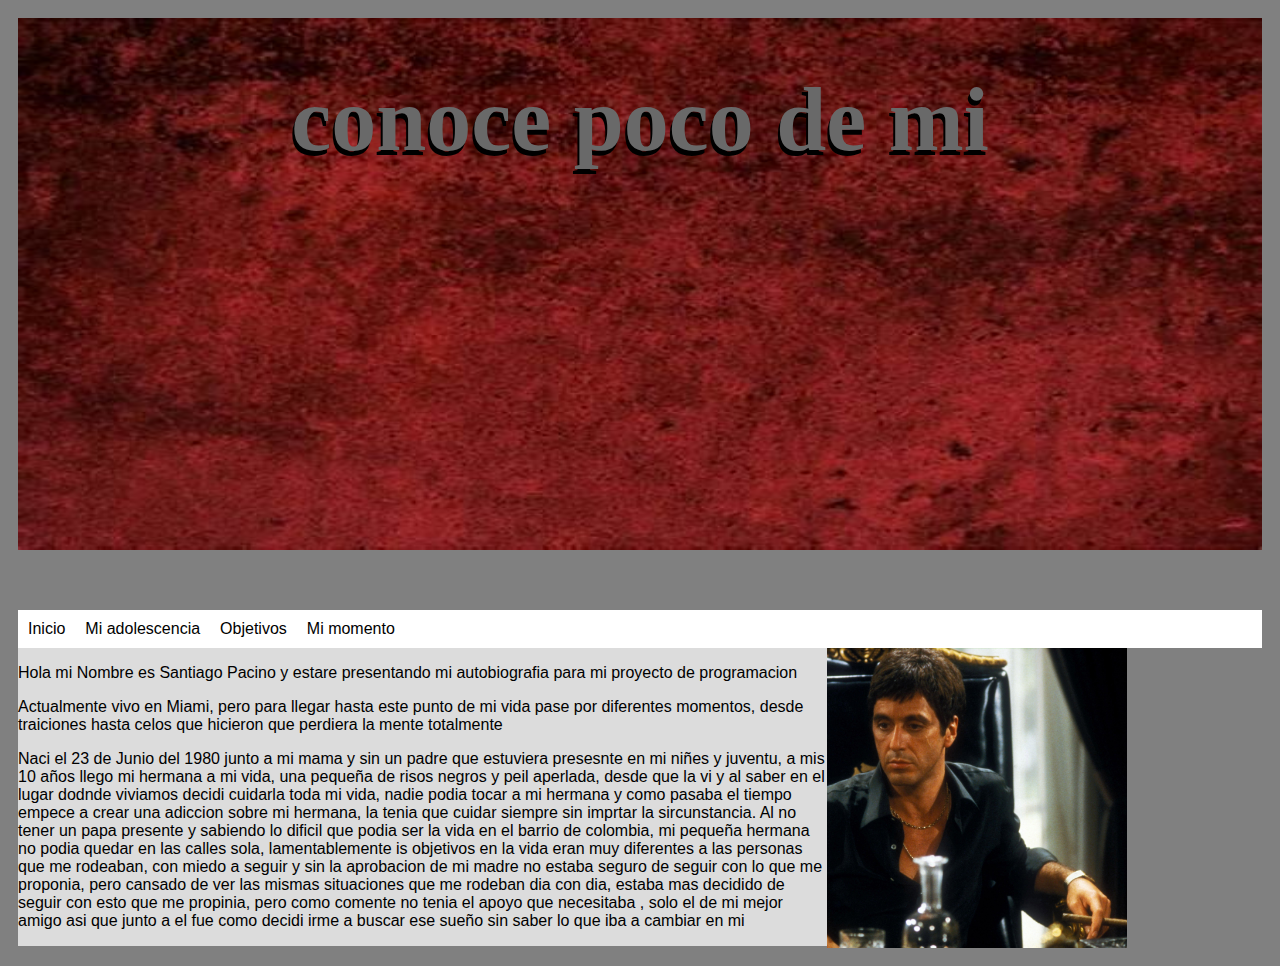
<file: index.html>
<!DOCTYPE>
<html>
    <head>
        <link href="estilote.css" rel="stylesheet" type="text/css">
     <title> yo</title>
    </head>
<body>
     <h1 class="encabezado"> conoce poco de mi </h1>
    
     <div class="menu">
            <a href="index.html">Inicio</a>
            <a href="ado.html">Mi adolescencia</a>
            <a href="lalala.html">Objetivos</a>
            <a href="momento.html">Mi momento</a>
            
        </div>
    <div class="izquierdo">
        <p> Hola mi Nombre es Santiago Pacino y estare presentando mi autobiografia para mi proyecto de programacion </p>
        <p>Actualmente vivo en Miami, pero para llegar hasta este punto de mi vida pase por diferentes momentos, desde traiciones hasta celos que hicieron que perdiera la mente totalmente  </p>
        <p>Naci el 23 de Junio del 1980 junto a mi mama y sin un padre que estuviera presesnte en mi niñes y juventu, a mis 10 años llego mi hermana a mi vida, una pequeña de risos negros y peil aperlada, desde que la vi y al saber en el lugar dodnde viviamos decidi cuidarla toda mi vida, nadie podia tocar a mi hermana y como pasaba el tiempo empece a crear una adiccion sobre mi hermana, la tenia que cuidar siempre sin imprtar la sircunstancia. Al no tener un papa presente y sabiendo lo dificil que podia ser la vida en el barrio de colombia, mi pequeña hermana no podia quedar en las calles sola, lamentablemente is objetivos en la vida eran muy diferentes a las personas que me rodeaban, con miedo a seguir y sin la aprobacion de mi madre no estaba seguro de seguir con lo que me proponia, pero cansado de ver las mismas situaciones que me rodeban dia con dia, estaba mas decidido de seguir con esto que me propinia, pero como comente no tenia el apoyo que necesitaba , solo el de mi mejor amigo asi que junto a el fue como decidi irme a buscar ese sueño sin saber lo que iba a cambiar en mi </p>
    </div>    
        <div class="der">
         <img src="fototo.jpg" alt="maury" height="300px" width="300px">
    
    </div>
    </body>
</html>
</file>
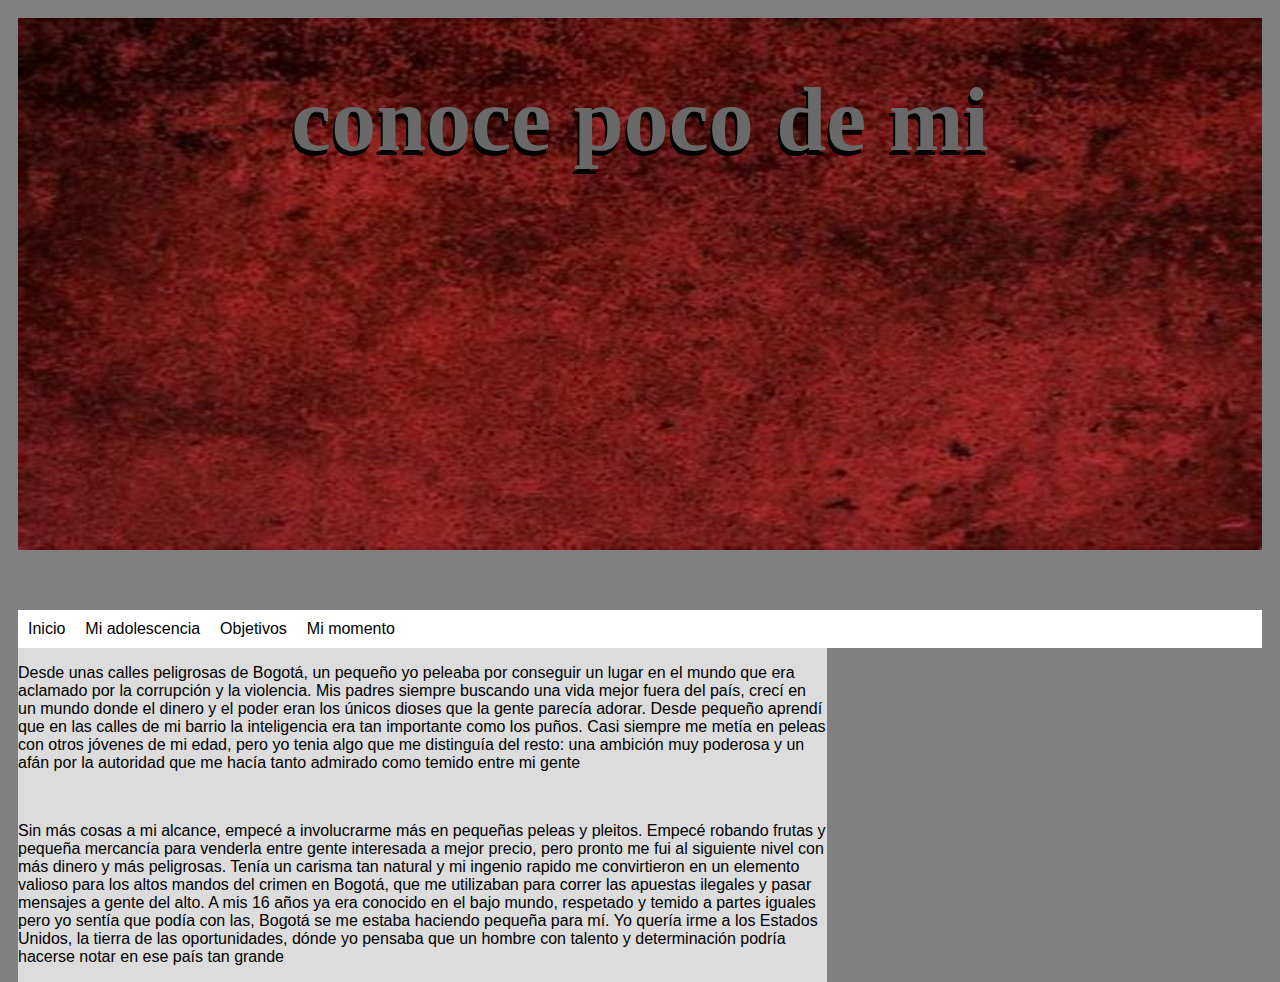
<file: ado.html>
<!DOCTYPE>
<html>
    <head>
        <link href="estilote.css" rel="stylesheet" type="text/css">
     <title>Autobiografia</title>
    </head>
<body>
     <h1 class="encabezado"> conoce poco de mi </h1>
    
     <div class="menu">
            <a href="index.html">Inicio</a>
            <a href="ado.html">Mi adolescencia</a>
            <a href="lalala.html">Objetivos</a>
            <a href="momento.html">Mi momento</a>
            
        </div>
    <div class="izquierdo">
        <p>Desde unas calles peligrosas de Bogotá, un pequeño yo peleaba por conseguir un lugar en el mundo que era aclamado por la corrupción y la violencia. Mis padres siempre buscando una vida mejor fuera del país, crecí en un mundo donde el dinero y el poder eran los únicos dioses que la gente parecía adorar. Desde pequeño aprendí que en las calles de mi barrio la inteligencia era tan importante como los puños. Casi siempre me metía en peleas con otros jóvenes de mi edad, pero yo tenia algo que me distinguía del resto: una ambición muy poderosa y un afán por la autoridad que me hacía tanto admirado como temido entre mi gente</p>
        <br>
        <p>Sin más cosas a mi alcance, empecé a involucrarme más en pequeñas peleas y pleitos. Empecé robando frutas y pequeña mercancía para venderla entre gente interesada a mejor precio, pero pronto me fui al siguiente nivel con más dinero y más peligrosas. Tenía un carisma tan natural y mi ingenio rapido me convirtieron en un elemento valioso para los altos mandos del crimen en Bogotá, que me utilizaban para correr las apuestas ilegales y pasar mensajes a gente del alto. A mis 16 años ya era conocido en el bajo mundo, respetado y temido a partes iguales pero yo sentía que podía con las, Bogotá se me estaba haciendo pequeña para mí. Yo quería irme a los Estados Unidos, la tierra de las oportunidades, dónde yo pensaba que un hombre con talento y determinación podría hacerse notar en ese país tan grande</p>
    </div>
    </body>
</html>
</file>
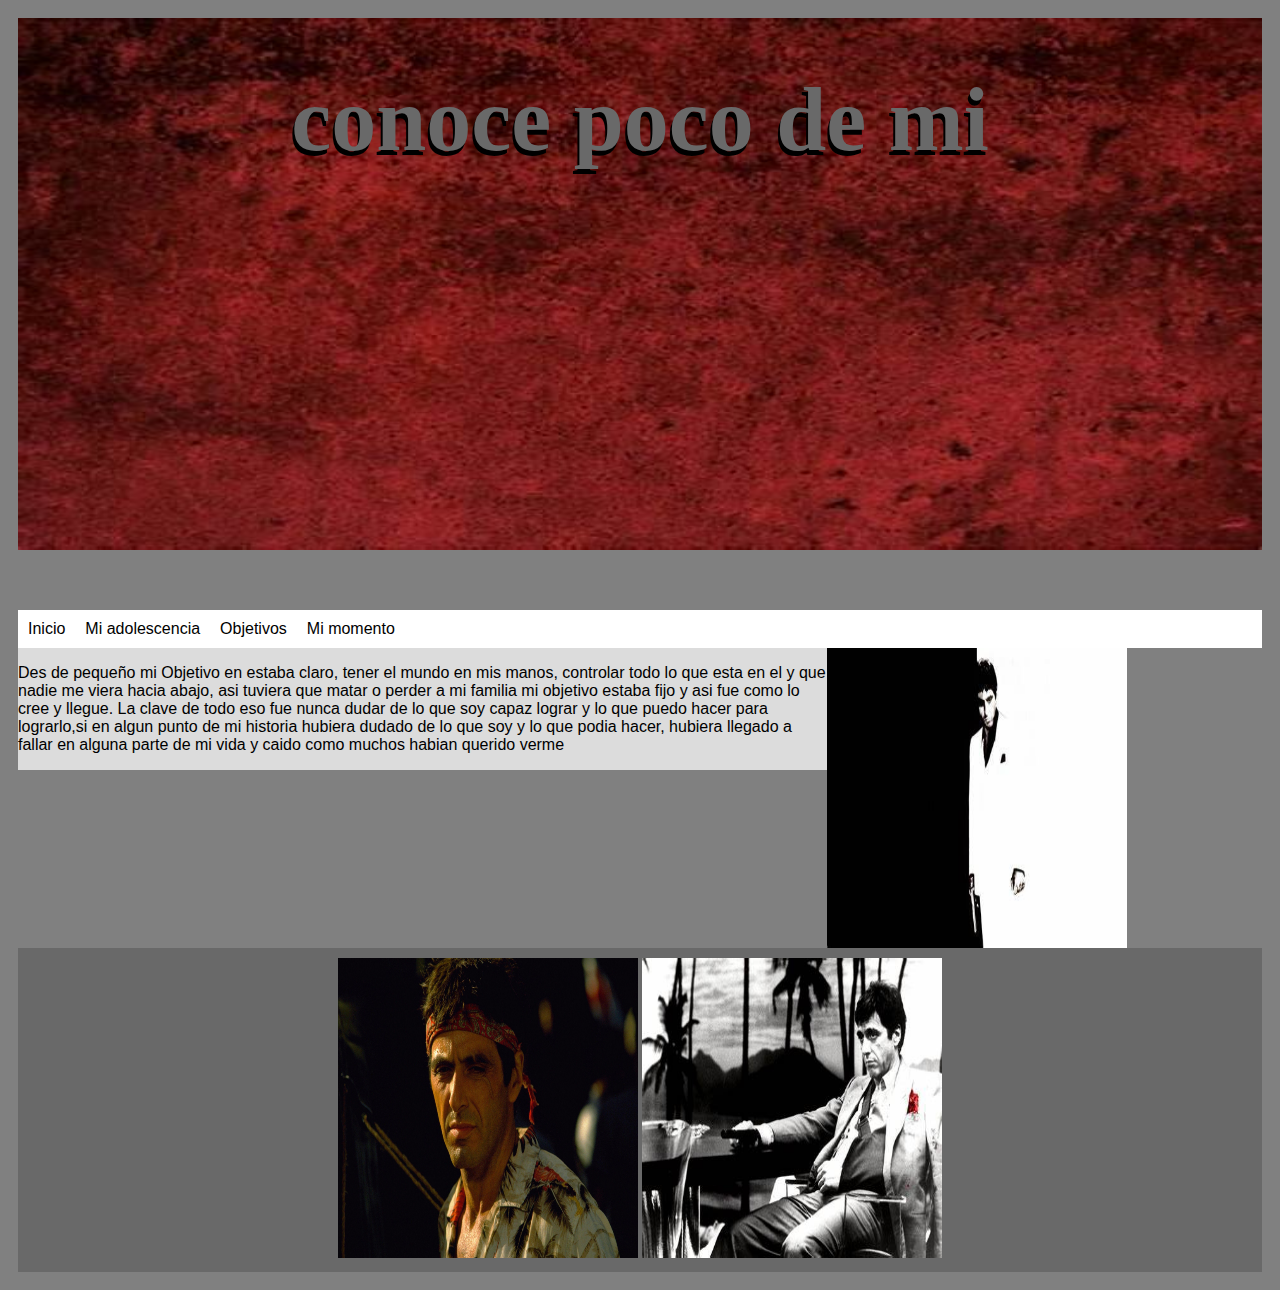
<file: lalala.html>
<!DOCTYPE>
<html>
    <head>
        <link href="estilote.css" rel="stylesheet" type="text/css">
     <title>Autobiografia</title>
    </head>
<body>
     <h1 class="encabezado"> conoce poco de mi </h1>
    
     <div class="menu">
            <a href="index.html">Inicio</a>
            <a href="ado.html">Mi adolescencia</a>
             <a href="lalala.html">Objetivos</a>
            <a href="momento.html">Mi momento</a>
            
        </div>
    <div class="izquierdo">
        <p> Des de pequeño mi Objetivo en estaba claro, tener el mundo en mis manos, controlar todo lo que esta en el y que nadie me viera hacia abajo, asi tuviera que matar o perder a mi familia mi objetivo estaba fijo y asi fue como lo cree y llegue. La clave de todo eso fue nunca dudar de lo que soy capaz lograr y lo que puedo hacer para lograrlo,si en algun punto de mi historia hubiera dudado de lo que soy y lo que podia hacer, hubiera llegado a fallar en alguna parte de mi vida y caido como muchos habian querido verme </p>
        </div>
    <div class="der">
         <img src="yo.png" alt="you" height="300px" width="300px">
    </div>
    <div class="pie">
         <img src="yopi.png" alt="you" height="300px" width="300px">

         <img src="esa.png" alt="you" height="300px" width="300px">
    
    </div>
    </body>
</html>
</file>
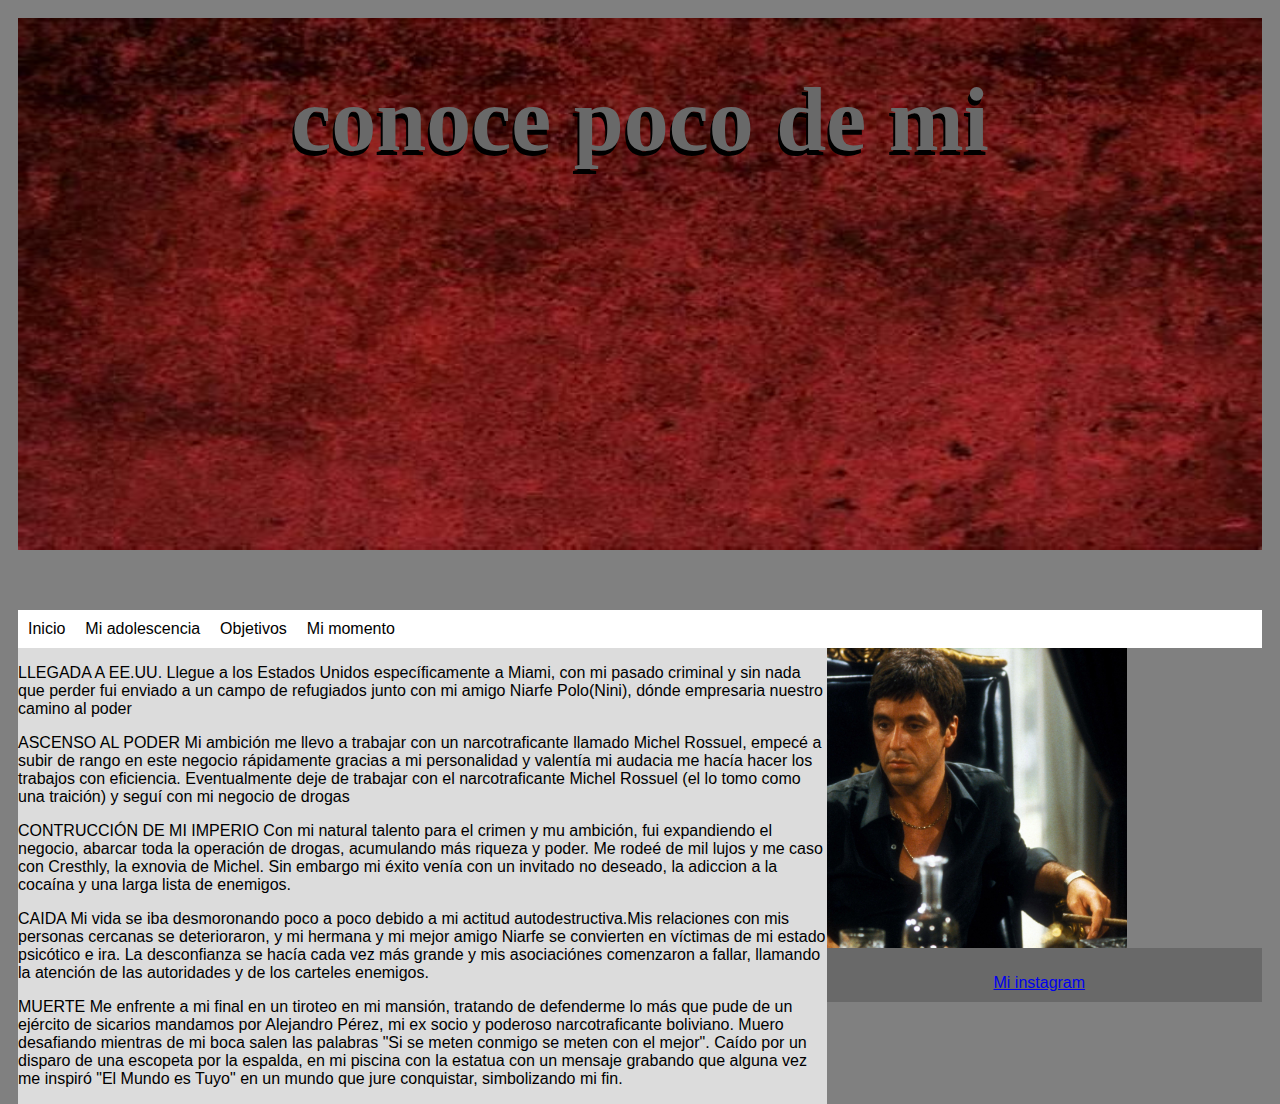
<file: momento.html>
<!DOCTYPE>
<html>
    <head>
        <link href="estilote.css" rel="stylesheet" type="text/css">
     <title>Autobiografia</title>
    </head>
<body>
     <h1 class="encabezado"> conoce poco de mi </h1>
    
     <div class="menu">
            <a href="index.html">Inicio</a>
            <a href="ado.html">Mi adolescencia</a>
             <a href="lalala.html">Objetivos</a>
            <a href="momento.html">Mi momento</a>
            
        </div>
    <div class="izquierdo">
        <p> LLEGADA A EE.UU.
Llegue a los Estados Unidos específicamente a Miami, con mi pasado criminal y sin nada que perder fui enviado a un campo de refugiados junto con mi amigo Niarfe Polo(Nini), dónde empresaria nuestro camino al poder 
<p>ASCENSO AL PODER 
Mi ambición me llevo a trabajar con un narcotraficante llamado Michel Rossuel, empecé a subir de rango en este negocio rápidamente gracias a mi personalidad y valentía mi audacia me hacía hacer los trabajos con eficiencia. Eventualmente deje de trabajar con el narcotraficante Michel Rossuel (el lo tomo como una traición) y seguí con mi negocio de drogas</p>
<p>CONTRUCCIÓN DE MI IMPERIO
Con mi natural talento para el crimen y mu ambición, fui expandiendo el negocio, abarcar toda la operación de drogas, acumulando más riqueza y poder. Me rodeé de mil lujos y me caso con Cresthly, la exnovia de Michel. Sin embargo mi éxito venía con un invitado no deseado, la adiccion a la cocaína y una larga lista de enemigos.</p>
<p>CAIDA
Mi vida se iba desmoronando poco a poco debido a mi actitud autodestructiva.Mis relaciones con mis personas cercanas se deterioraron, y mi hermana y mi mejor amigo Niarfe se convierten en víctimas de mi estado psicótico e ira. La desconfianza se hacía cada vez más grande y mis asociaciónes comenzaron a fallar, llamando la atención de las autoridades y de los carteles enemigos.</p>
<p>MUERTE
Me enfrente a mi final en un tiroteo en mi mansión, tratando de defenderme lo más que pude de un ejército de sicarios mandamos por Alejandro Pérez, mi ex socio y poderoso narcotraficante boliviano. Muero desafiando mientras de mi boca salen las palabras "Si se meten conmigo se meten con el mejor". Caído por un disparo de una escopeta por la espalda, en mi piscina con la estatua con un mensaje grabando que alguna vez me inspiró "El Mundo es Tuyo" en un mundo que jure conquistar, simbolizando mi fin.</p>
     
    
    </div>
    <div class="der">
        
        <img src="fototo.jpg" alt="you" height="300px" width="300px">
        </div>
        
<div class="pie">        
    <p>  </p>
    <a href="https://www.instagram.com/">Mi instagram</a>
    </div>
    
    </body>
</html>
</file>
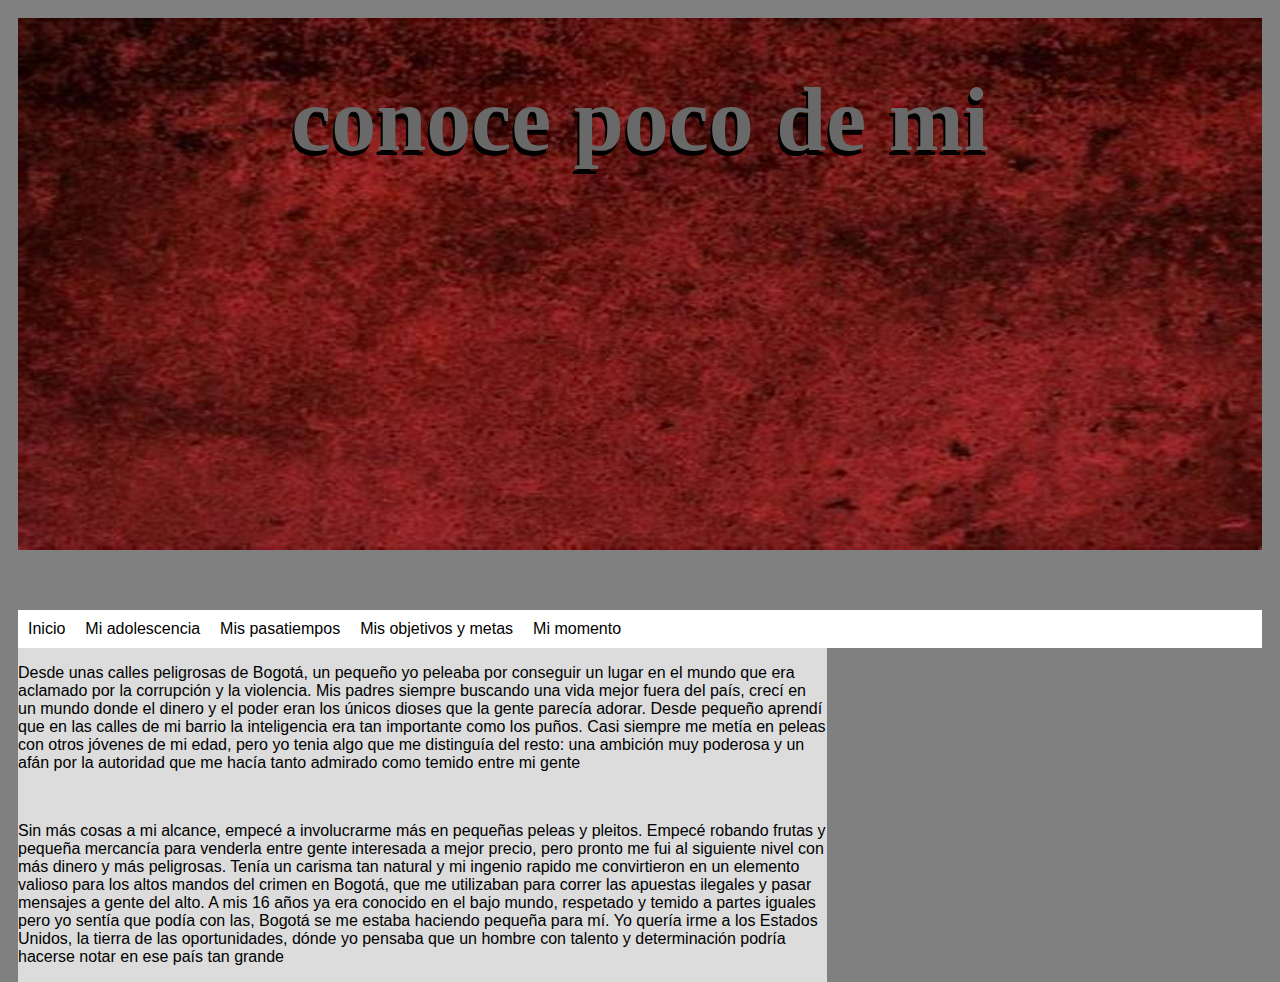
<file: pasa.html>
<!DOCTYPE>
<html>
    <head>
        <link href="estilote.css" rel="stylesheet" type="text/css">
     <title>Autobiografia</title>
    </head>
<body>
     <h1 class="encabezado"> conoce poco de mi </h1>
    
     <div class="menu">
            <a href="index.html">Inicio</a>
            <a href="ado.html">Mi adolescencia</a>
            <a href="pasa.html">Mis pasatiempos</a>
            <a href="lalala.html">Mis objetivos y metas</a>
            <a href="momento.html">Mi momento</a>
            
        </div>
    <div class="izquierdo">
        <p>Desde unas calles peligrosas de Bogotá, un pequeño yo peleaba por conseguir un lugar en el mundo que era aclamado por la corrupción y la violencia. Mis padres siempre buscando una vida mejor fuera del país, crecí en un mundo donde el dinero y el poder eran los únicos dioses que la gente parecía adorar. Desde pequeño aprendí que en las calles de mi barrio la inteligencia era tan importante como los puños. Casi siempre me metía en peleas con otros jóvenes de mi edad, pero yo tenia algo que me distinguía del resto: una ambición muy poderosa y un afán por la autoridad que me hacía tanto admirado como temido entre mi gente</p>
        <br>
        <p>Sin más cosas a mi alcance, empecé a involucrarme más en pequeñas peleas y pleitos. Empecé robando frutas y pequeña mercancía para venderla entre gente interesada a mejor precio, pero pronto me fui al siguiente nivel con más dinero y más peligrosas. Tenía un carisma tan natural y mi ingenio rapido me convirtieron en un elemento valioso para los altos mandos del crimen en Bogotá, que me utilizaban para correr las apuestas ilegales y pasar mensajes a gente del alto. A mis 16 años ya era conocido en el bajo mundo, respetado y temido a partes iguales pero yo sentía que podía con las, Bogotá se me estaba haciendo pequeña para mí. Yo quería irme a los Estados Unidos, la tierra de las oportunidades, dónde yo pensaba que un hombre con talento y determinación podría hacerse notar en ese país tan grande</p>
</file>
<file: estilote.css>
body{
    font-family:Arial;
    background-color:gray; 
    padding: 10px; 
    text-shadow: 
}
.encabezado{
    background-image: url(rojo.png);
    background-repeat: no-repeat;
    background-size: 100% 100%;
    padding: 50px;
    text-align:center;
    height: 50%;
    color: black;
    font-family:cursive;
    background-color:red;
   } 
 .encabezado{
     
    font-size: 90px;
    color:dimgrey;
    font-family:cursive;
    text-shadow:black -2px 5px; 
}
.menu{
    background-color:white;
    overflow:hidden;
}
.menu a{
    float: left;
    display: block;
    color: black;
    text-decoration: none;
    padding: 10px 10px;
    vertical-align: middle;
}
.menu a:hover{
    color:black;
    background-color:gainsboro;
}
.izquierdo{
    float: left;
    width: 65%;
    background-color:gainsboro;
}
 
.derecha{
    float: right;
    width: 35%;
    background-color:black;
    padding-left:10px;
}
.cuerpo::after{
    content: "";
    display:table;
    clear:both;
    
}
.pie{
    padding: 10px;
    margin-top: 0px;
    background-color:dimgray;
    text-align: center;  
}
@media screen and (max-width> 800px){
    .izquierda, .derecha{
        width:100%;
        padding: 0;    
    }
}
@media screen and (max-width:400px){
    .menu a {
         float:none;
        width:100%;
    }
}
</file>
